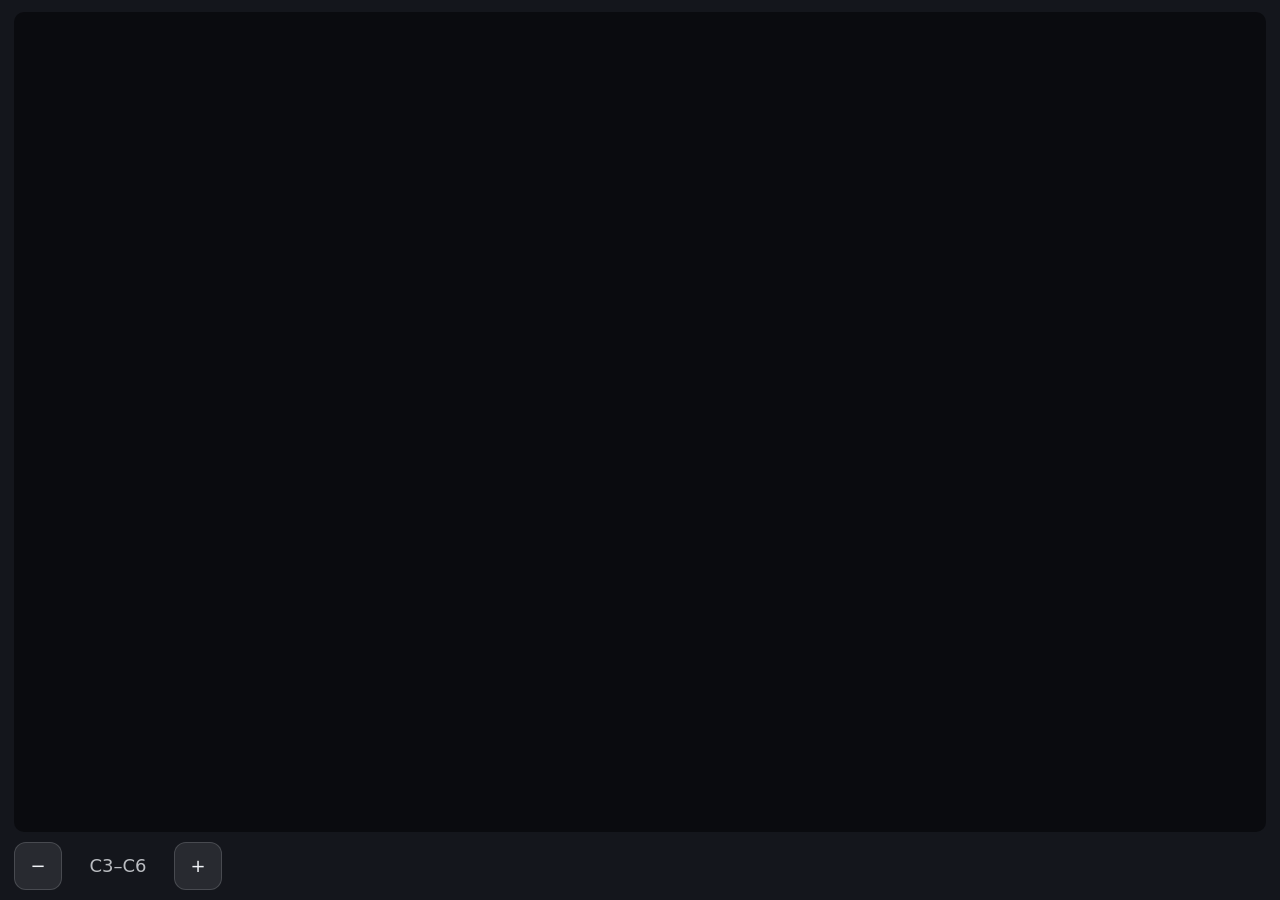
<file: examples/widgets/piano/index.html>
<!doctype html>
<html lang="en">
	<head>
		<meta charset="utf-8" />
		<title>tr('Piano')</title>
		<link rel="icon" type="image/svg+xml" href="resources/icon.svg" />
		<meta name="x-icue-property" content="octaves" data-label="tr('Octaves')" data-type="tab-buttons" data-default="'3'" data-values="[{'key':'2','value':'2'},{'key':'3','value':'3'}]" />
		<meta name="x-icue-property" content="startOctave" data-label="tr('Starting octave')" data-type="combobox" data-default="'3'" data-values="[{'key':'2','value':'C2'},{'key':'3','value':'C3'},{'key':'4','value':'C4'},{'key':'5','value':'C5'}]" />
		<meta name="x-icue-property" content="sound" data-label="tr('Sound')" data-type="tab-buttons" data-default="'piano'" data-values="[{'key':'piano','value':tr('Piano sound')},{'key':'electric','value':tr('Electric piano')},{'key':'organ','value':tr('Organ')},{'key':'synth','value':tr('Synth')},{'key':'marimba','value':tr('Marimba')}]" />
		<meta name="x-icue-property" content="volume" data-label="tr('Volume')" data-type="slider" data-default="70" data-min="0" data-max="100" data-step="1" data-unit-label="'%'" />
		<meta name="x-icue-property" content="labels" data-label="tr('Key labels')" data-type="combobox" data-default="'c'" data-values="[{'key':'none','value':tr('None')},{'key':'c','value':tr('C keys only')},{'key':'all','value':tr('All keys')}]" />
		<meta name="x-icue-property" content="sustain" data-label="tr('Sustain')" data-type="switch" data-default="false" />
		<meta name="x-icue-property" content="accentColor" data-label="tr('Accent Color')" data-type="color" data-default="'#FFB300'" />
		<meta name="x-icue-property" content="backgroundColor" data-label="tr('Background Color')" data-type="color" data-default="'#14161C'" />
		<script type="application/json" id="x-icue-groups">
			[
				{ "title": "tr('Keyboard')", "properties": ["octaves", "startOctave", "sound", "volume", "labels", "sustain"], "info": "tr('Octave, sound and labels edited on the widget take precedence until the matching setting changes.')" },
				{ "title": "tr('Appearance')", "properties": ["accentColor", "backgroundColor"] }
			]
		</script>
		<link rel="stylesheet" href="styles/piano.css" />
	</head>
	<body>
		<main id="root">
			<div id="keyboard" role="group" aria-label="Piano keyboard"></div>
			<nav id="controls" aria-label="Piano controls">
				<button id="oct-down" type="button" aria-label="Octave down">&minus;</button>
				<span id="oct-label">C3&ndash;C6</span>
				<button id="oct-up" type="button" aria-label="Octave up">+</button>
				<span class="spacer"></span>
				<div id="sounds" role="group" aria-label="Sound"></div>
			</nav>
		</main>
		<script src="scripts/piano.js"></script>
	</body>
</html>
</file>
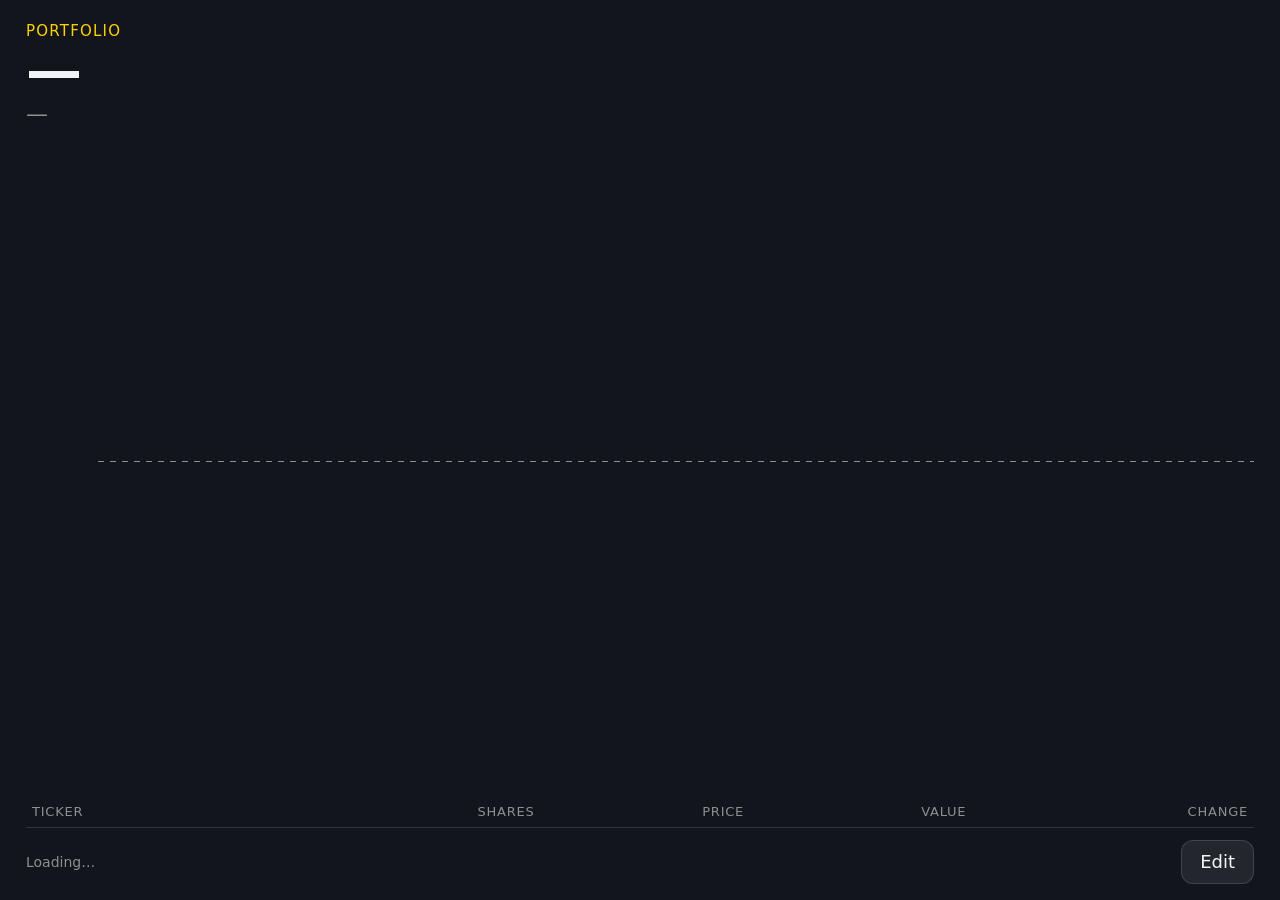
<file: examples/widgets/portfolio/index.html>
<!doctype html>
<html lang="en">
	<head>
		<meta charset="utf-8" />
		<title>tr('Stock Portfolio')</title>
		<link rel="icon" type="image/svg+xml" href="resources/icon.svg" />
		<meta name="x-icue-property" content="holdings" data-label="tr('Starting holdings (TICKER:shares, …)')" data-type="textfield" data-default="'AAPL:10, MSFT:5, NVDA:8, VOO:4'" />
		<meta name="x-icue-property" content="period" data-label="tr('Default period')" data-type="tab-buttons" data-default="'1d'" data-values="[{'key':'1d','value':'1D'},{'key':'5d','value':'5D'},{'key':'1mo','value':'1M'},{'key':'6mo','value':'6M'},{'key':'ytd','value':'YTD'},{'key':'1y','value':'1Y'}]" />
		<meta name="x-icue-property" content="refreshSeconds" data-label="tr('Refresh every')" data-type="slider" data-default="60" data-min="15" data-max="600" data-step="15" data-unit-label="'s'" />
		<meta name="x-icue-property" content="textColor" data-label="tr('Text Color')" data-type="color" data-default="'#F2F4F8'" />
		<meta name="x-icue-property" content="accentColor" data-label="tr('Accent Color')" data-type="color" data-default="'#FFD200'" />
		<meta name="x-icue-property" content="backgroundColor" data-label="tr('Background Color')" data-type="color" data-default="'#12151C'" />
		<meta name="x-icue-property" content="upColor" data-label="tr('Gain Color')" data-type="color" data-default="'#2ECC71'" />
		<meta name="x-icue-property" content="downColor" data-label="tr('Loss Color')" data-type="color" data-default="'#FF5C5C'" />
		<script type="application/json" id="x-icue-groups">
			[
				{ "title": "tr('Portfolio')", "properties": ["holdings", "period", "refreshSeconds"], "info": "tr('Holdings edited on the widget take precedence until these starting holdings change.')" },
				{ "title": "tr('Appearance')", "properties": ["textColor", "accentColor", "backgroundColor", "upColor", "downColor"] }
			]
		</script>
		<link rel="stylesheet" href="styles/portfolio.css" />
	</head>
	<body>
		<main id="root">
			<section id="summary">
				<div id="label">Portfolio</div>
				<div id="total">—</div>
				<div id="change" class="flat">—</div>
			</section>
			<nav id="periods" aria-label="Period"></nav>
			<section id="chart-box">
				<div id="yaxis" aria-hidden="true"></div>
				<div id="plot">
					<svg id="chart" viewBox="0 0 1000 300" preserveAspectRatio="none" aria-hidden="true">
						<g id="hgrid"></g>
						<g id="grid"></g>
						<path id="area" d="" />
						<line id="baseline" x1="0" x2="1000" y1="150" y2="150" />
						<polyline id="line" points="" />
					</svg>
					<div id="cursor" hidden>
						<div class="cursor-line"></div>
						<div class="cursor-dot"></div>
						<div class="cursor-tip">
							<div class="tip-time"></div>
							<div class="tip-value"></div>
							<div class="tip-change"></div>
						</div>
					</div>
				</div>
				<div></div>
				<div id="timeline" aria-hidden="true"></div>
			</section>
			<section id="holdings">
				<table>
					<thead>
						<tr><th>Ticker</th><th class="num">Shares</th><th class="num">Price</th><th class="num">Value</th><th class="num">Change</th></tr>
					</thead>
					<tbody id="rows"></tbody>
				</table>
			</section>
			<footer id="footer">
				<span id="status">Loading…</span>
				<button id="edit" type="button">Edit</button>
			</footer>
		</main>

		<div id="editor" hidden>
			<div class="editor-head">
				<h2>Edit holdings</h2>
				<span class="hint">US tickers, e.g. AAPL, BRK-B, VOO</span>
			</div>
			<div id="editor-rows"></div>
			<div id="editor-error" role="alert"></div>
			<div class="editor-actions">
				<button id="add-row" type="button">+ Add</button>
				<button id="reset" type="button">Reset to settings</button>
				<span class="spacer"></span>
				<button id="cancel" type="button">Cancel</button>
				<button id="save" type="button" class="primary">Save</button>
			</div>
		</div>

		<script src="scripts/portfolio.js"></script>
	</body>
</html>
</file>
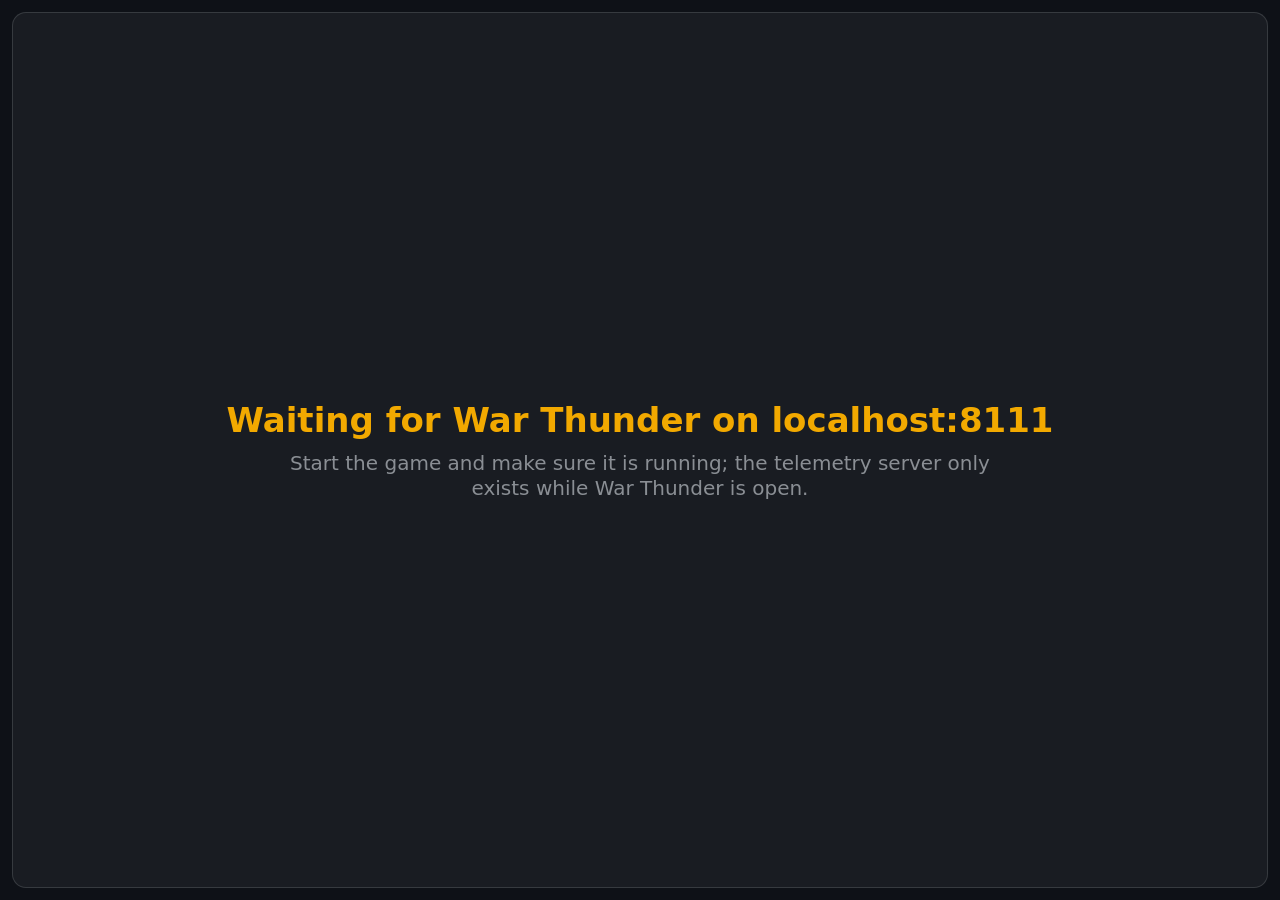
<file: examples/widgets/warthunder-hud/index.html>
<!doctype html>
<html lang="en">
	<head>
		<meta charset="utf-8" />
		<title>tr('War Thunder HUD')</title>
		<link rel="icon" type="image/svg+xml" href="resources/icon.svg" />
		<meta name="x-icue-property" content="wtHost" data-label="tr('War Thunder PC (host name or IP address)')" data-type="textfield" data-default="'localhost'" />
		<meta name="x-icue-property" content="playerName" data-label="tr('Your player name (highlights your kill-feed lines)')" data-type="textfield" data-default="''" />
		<meta name="x-icue-property" content="units" data-label="tr('Units')" data-type="tab-buttons" data-default="'metric'" data-values="[{'key':'metric','value':'Metric'},{'key':'imperial','value':'Imperial'}]" />
		<meta name="x-icue-property" content="pollMs" data-label="tr('Poll interval (flight data)')" data-type="slider" data-default="200" data-min="100" data-max="1000" data-step="50" data-unit-label="'ms'" />
		<meta name="x-icue-property" content="fuelWarnMinutes" data-label="tr('Low-fuel warning')" data-type="slider" data-default="3" data-min="1" data-max="15" data-step="1" data-unit-label="'min'" />
		<meta name="x-icue-property" content="waterTempLimit" data-label="tr('Water temperature limit')" data-type="slider" data-default="110" data-min="80" data-max="140" data-step="1" data-unit-label="'°C'" />
		<meta name="x-icue-property" content="oilTempLimit" data-label="tr('Oil temperature limit')" data-type="slider" data-default="120" data-min="80" data-max="160" data-step="1" data-unit-label="'°C'" />
		<meta name="x-icue-property" content="criticalAoA" data-label="tr('Critical angle of attack')" data-type="slider" data-default="15" data-min="8" data-max="30" data-step="1" data-unit-label="'°'" />
		<meta name="x-icue-property" content="showChat" data-label="tr('Show chat')" data-type="switch" data-default="true" />
		<meta name="x-icue-property" content="textColor" data-label="tr('Text Color')" data-type="color" data-default="'#E8ECF2'" />
		<meta name="x-icue-property" content="accentColor" data-label="tr('Accent Color')" data-type="color" data-default="'#F2A900'" />
		<meta name="x-icue-property" content="backgroundColor" data-label="tr('Background Color')" data-type="color" data-default="'#0E1117'" />
		<meta name="x-icue-property" content="warningColor" data-label="tr('Warning Color')" data-type="color" data-default="'#FF4D4D'" />
		<script type="application/json" id="x-icue-groups">
			[
				{ "title": "tr('Connection')", "properties": ["wtHost"], "info": "tr('localhost if War Thunder runs on this Mac; otherwise the game PC on your network, such as 192.168.1.20 or gamepc.local. The telemetry server is always on port 8111.')" },
				{ "title": "tr('Player')", "properties": ["playerName", "units", "pollMs", "showChat"], "info": "tr('Used only to highlight lines in the kill feed and to count your own kills and deaths.')" },
				{ "title": "tr('Thresholds')", "properties": ["fuelWarnMinutes", "waterTempLimit", "oilTempLimit", "criticalAoA"] },
				{ "title": "tr('Appearance')", "properties": ["textColor", "accentColor", "backgroundColor", "warningColor"] }
			]
		</script>
		<link rel="stylesheet" href="styles/warthunder-hud.css" />
	</head>
	<body>
		<main id="root" class="state-wait">
			<section id="banner">
				<div id="banner-title">Waiting for War Thunder on localhost:8111</div>
				<div id="banner-hint">Start the game and make sure it is running; the telemetry server only exists while War Thunder is open.</div>
			</section>

			<section id="vehicle" class="panel">
				<div id="warnings"></div>

				<div id="air" class="cards">
					<div id="c-ias" class="card core big"><div class="lbl">IAS</div><div class="val"><span id="v-ias">—</span><span id="u-ias" class="unit"></span></div></div>
					<div id="c-alt" class="card core big"><div class="lbl">Altitude</div><div class="val"><span id="v-alt">—</span><span id="u-alt" class="unit"></span></div></div>
					<div id="c-vs" class="card extra"><div class="lbl">Vertical speed</div><div class="val"><span id="v-vs">—</span><span id="u-vs" class="unit"></span></div></div>
					<div id="c-g" class="card core"><div class="lbl">G-load</div><div class="val"><span id="v-g">—</span><span class="unit">G</span></div></div>
					<div id="c-aoa" class="card core"><div class="lbl">AoA / stall margin</div><div class="val"><span id="v-aoa">—</span><span class="unit">°</span></div><div class="bar"><i id="b-aoa"></i></div></div>
					<div id="c-tas" class="card extra"><div class="lbl">TAS</div><div class="val"><span id="v-tas">—</span><span id="u-tas" class="unit"></span></div></div>
					<div id="c-mach" class="card extra"><div class="lbl">Mach</div><div class="val"><span id="v-mach">—</span></div></div>
					<div id="c-thr" class="card extra"><div class="lbl">Throttle</div><div class="val"><span id="v-thr">—</span><span class="unit">%</span></div><div class="bar"><i id="b-thr"></i></div></div>
					<div id="c-rpm" class="card extra"><div class="lbl">RPM</div><div class="val"><span id="v-rpm">—</span></div></div>
					<div id="c-pow" class="card extra"><div class="lbl">Power / manifold</div><div class="val"><span id="v-pow">—</span><span class="unit">hp</span></div><div class="sub" id="s-man"></div></div>
					<div id="c-water" class="card core"><div class="lbl">Water temp</div><div class="val"><span id="v-water">—</span><span id="u-water" class="unit"></span></div><div class="sub" id="s-water"></div></div>
					<div id="c-oil" class="card core"><div class="lbl">Oil temp</div><div class="val"><span id="v-oil">—</span><span id="u-oil" class="unit"></span></div><div class="sub" id="s-oil"></div></div>
					<div id="c-fuel" class="card core"><div class="lbl">Fuel</div><div class="val"><span id="v-fuel">—</span><span id="u-fuel" class="unit"></span></div><div class="sub" id="s-fuel"></div></div>
					<div id="c-cfg" class="card extra"><div class="lbl">Gear / flaps / airbrake</div><div class="val small"><span id="v-cfg">—</span></div></div>
				</div>

				<div id="ground" class="cards" hidden>
					<div id="c-gspeed" class="card core big"><div class="lbl">Speed</div><div class="val"><span id="v-gspeed">—</span><span id="u-gspeed" class="unit"></span></div></div>
					<div id="c-ggear" class="card core"><div class="lbl">Gear</div><div class="val"><span id="v-ggear">—</span></div></div>
					<div id="c-grpm" class="card core"><div class="lbl">RPM</div><div class="val"><span id="v-grpm">—</span></div></div>
					<div id="c-gcruise" class="card extra"><div class="lbl">Cruise control</div><div class="val"><span id="v-gcruise">—</span></div></div>
					<div id="c-gstab" class="card extra"><div class="lbl">Stabilizer</div><div class="val"><span id="v-gstab">—</span></div></div>
					<div id="c-gcrew" class="card core"><div class="lbl">Crew</div><div class="val"><span id="v-gcrew">—</span></div></div>
					<div id="c-gflags" class="card extra wide"><div class="lbl">Flags</div><div class="val small"><span id="v-gflags">—</span></div></div>
				</div>
			</section>

			<section id="events" class="panel">
				<div class="head">
					<span class="title">Kill feed</span>
					<span class="counts"><b id="cnt-kills">0</b> K &nbsp;<b id="cnt-assists">0</b> A &nbsp;<b id="cnt-deaths">0</b> D</span>
					<span id="mission" class="mission"></span>
				</div>
				<div id="feed-list" class="list"></div>
			</section>

			<section id="chatbox" class="panel">
				<div class="head"><span class="title">Chat</span></div>
				<div id="chat-list" class="list"></div>
			</section>
		</main>
		<script src="scripts/warthunder-hud.js"></script>
	</body>
</html>
</file>
<file: examples/widgets/piano/styles/piano.css>
:root {
	--accent: #ffb300;
	--bg: #14161c;
	--fg: #f2f4f8;
	--line: color-mix(in srgb, var(--fg) 16%, transparent);
}
* {
	box-sizing: border-box;
}
html,
body {
	margin: 0;
	height: 100%;
	overflow: hidden;
	background: var(--bg);
	color: var(--fg);
	font: 18px/1.2 -apple-system, "Segoe UI", system-ui, sans-serif;
	-webkit-user-select: none;
	user-select: none;
}
#root {
	height: 100%;
	display: flex;
	flex-direction: column;
	gap: 10px;
	padding: 12px 14px 10px;
}
#keyboard {
	position: relative;
	flex: 1 1 auto;
	min-height: 0;
	touch-action: none;
	-webkit-user-select: none;
	user-select: none;
	-webkit-touch-callout: none;
	border-radius: 10px;
	overflow: hidden;
	background: #0a0b0f;
}
.key {
	position: absolute;
	top: 0;
	display: flex;
	align-items: flex-end;
	justify-content: center;
	touch-action: none;
	user-select: none;
	-webkit-user-select: none;
	font-size: 15px;
	font-weight: 600;
	padding-bottom: 10px;
	overflow: hidden;
}
.key.white {
	height: 100%;
	background: linear-gradient(#f7f7f4, #e4e4de 85%, #cfcfc8);
	color: #555;
	border-right: 2px solid #0a0b0f;
	border-radius: 0 0 8px 8px;
	z-index: 1;
}
.key.black {
	height: 62%;
	background: linear-gradient(#2c2f38, #0d0e12);
	color: #aab;
	font-size: 12px;
	border-radius: 0 0 6px 6px;
	box-shadow: 0 3px 6px rgba(0, 0, 0, 0.6), inset 0 -4px 0 rgba(255, 255, 255, 0.07);
	z-index: 2;
}
.key.white.pressed {
	background: linear-gradient(color-mix(in srgb, var(--accent) 55%, #fff), var(--accent));
	color: #111;
}
.key.black.pressed {
	background: linear-gradient(var(--accent), color-mix(in srgb, var(--accent) 60%, #000));
	color: #111;
}
#controls {
	flex: 0 0 auto;
	display: flex;
	align-items: center;
	gap: 8px;
	min-height: 48px;
}
#controls .spacer {
	flex: 1 1 auto;
}
#sounds {
	display: flex;
	gap: 6px;
}
button {
	font: inherit;
	color: var(--fg);
	min-height: 48px;
	min-width: 48px;
	padding: 0 14px;
	background: color-mix(in srgb, var(--fg) 9%, transparent);
	border: 1px solid var(--line);
	border-radius: 12px;
	cursor: pointer;
	touch-action: manipulation;
}
button:active {
	background: color-mix(in srgb, var(--accent) 30%, transparent);
}
button[aria-pressed="true"] {
	background: var(--accent);
	border-color: var(--accent);
	color: #111;
	font-weight: 600;
}
#oct-label {
	min-width: 96px;
	text-align: center;
	font-variant-numeric: tabular-nums;
	color: color-mix(in srgb, var(--fg) 75%, transparent);
}
@media (max-width: 760px) {
	button {
		padding: 0 8px;
	}
	#oct-label {
		min-width: 70px;
	}
}
@media (min-width: 1500px) {
	.key {
		font-size: 20px;
	}
	.key.black {
		font-size: 15px;
	}
}
</file>
<file: examples/widgets/portfolio/styles/portfolio.css>
:root {
	--fg: #f2f4f8;
	--accent: #ffd200;
	--bg: #12151c;
	--up: #2ecc71;
	--down: #ff5c5c;
	--muted: color-mix(in srgb, var(--fg) 55%, transparent);
	--line: color-mix(in srgb, var(--fg) 14%, transparent);
	--trend: var(--up);
}
* {
	box-sizing: border-box;
}
html,
body {
	margin: 0;
	height: 100%;
	overflow: hidden;
	background: var(--bg);
	color: var(--fg);
	font: 18px/1.3 -apple-system, "Segoe UI", system-ui, sans-serif;
	/* Finger drags (chart scrubbing) must not select labels; inputs re-enable selection. */
	-webkit-user-select: none;
	user-select: none;
}
button {
	font: inherit;
	color: var(--fg);
	background: color-mix(in srgb, var(--fg) 8%, transparent);
	border: 1px solid var(--line);
	border-radius: 12px;
	min-height: 44px;
	padding: 0 18px;
	cursor: pointer;
	touch-action: manipulation;
}
button:active {
	background: color-mix(in srgb, var(--accent) 30%, transparent);
}
button.primary {
	background: var(--accent);
	color: #111;
	border-color: var(--accent);
	font-weight: 600;
}

/* Tall slots (M: 840x696, portrait): one column. */
#root {
	height: 100%;
	padding: 22px 26px 16px;
	display: grid;
	grid-template-columns: 1fr;
	grid-template-rows: auto auto minmax(90px, 1fr) minmax(0, auto) auto;
	grid-template-areas: "summary" "periods" "chart" "holdings" "footer";
	gap: 12px;
}
#summary {
	grid-area: summary;
}
#periods {
	grid-area: periods;
	display: flex;
	gap: 8px;
}
#chart-box {
	grid-area: chart;
	min-height: 0;
}
#holdings {
	grid-area: holdings;
	min-height: 0;
	overflow: auto;
}
#footer {
	grid-area: footer;
	display: flex;
	align-items: center;
	gap: 12px;
}

/* Short slots (S: 840x344): summary + chart left, holdings right. */
@media (max-height: 420px) {
	#root {
		padding: 16px 20px 12px;
		grid-template-columns: 1fr 1fr;
		grid-template-rows: auto auto 1fr auto;
		grid-template-areas: "summary holdings" "periods holdings" "chart holdings" "footer footer";
		gap: 8px 20px;
	}
	#total {
		font-size: 40px !important;
	}
	#periods button {
		min-height: 36px;
		padding: 0 10px;
		font-size: 15px;
	}
	th:nth-child(2),
	td:nth-child(2),
	th:nth-child(3),
	td:nth-child(3) {
		display: none;
	}
}

/* Wide slots (L: 1688x696, XL: 2536x696): summary + chart left, holdings right. */
@media (min-width: 1500px) and (min-height: 421px) {
	#root {
		grid-template-columns: 1fr 1fr;
		grid-template-rows: auto auto 1fr auto;
		grid-template-areas: "summary holdings" "periods holdings" "chart holdings" "footer footer";
		gap: 14px 32px;
	}
}

#label {
	color: var(--accent);
	font-size: 15px;
	letter-spacing: 0.08em;
	text-transform: uppercase;
}
#total {
	font-size: 56px;
	font-weight: 650;
	font-variant-numeric: tabular-nums;
	line-height: 1.05;
}
#change {
	font-size: 22px;
	font-variant-numeric: tabular-nums;
}
.up {
	color: var(--up);
}
.down {
	color: var(--down);
}
.flat {
	color: var(--muted);
}

#periods button {
	flex: 1;
	min-width: 0;
}
#periods button[aria-pressed="true"] {
	background: var(--accent);
	color: #111;
	border-color: var(--accent);
	font-weight: 600;
}

#chart-box {
	display: grid;
	grid-template-columns: auto minmax(0, 1fr);
	grid-template-rows: minmax(0, 1fr) auto;
	gap: 4px 8px;
}
#yaxis {
	position: relative;
	min-width: 64px;
	font-size: 12px;
	color: var(--muted);
	font-variant-numeric: tabular-nums;
}
#yaxis span {
	position: absolute;
	right: 0;
	transform: translateY(-50%);
	white-space: nowrap;
}
#plot {
	position: relative;
	min-height: 0;
	touch-action: none;
	cursor: crosshair;
}
#chart {
	width: 100%;
	height: 100%;
	min-height: 0;
	display: block;
}
#hgrid line {
	stroke: var(--line);
	stroke-width: 1;
	vector-effect: non-scaling-stroke;
}
#cursor {
	position: absolute;
	inset: 0;
	pointer-events: none;
}
#cursor[hidden] {
	display: none;
}
.cursor-line {
	position: absolute;
	top: 0;
	bottom: 0;
	width: 0;
	border-left: 1px solid var(--fg);
	opacity: 0.6;
}
.cursor-dot {
	position: absolute;
	width: 12px;
	height: 12px;
	margin: -6px 0 0 -6px;
	border-radius: 50%;
	background: var(--trend);
	border: 2px solid var(--bg);
	box-shadow: 0 0 0 1px var(--fg);
}
.cursor-tip {
	position: absolute;
	top: 4px;
	padding: 6px 10px;
	border-radius: 10px;
	background: color-mix(in srgb, var(--bg) 88%, var(--fg));
	border: 1px solid var(--line);
	font-variant-numeric: tabular-nums;
	white-space: nowrap;
	box-shadow: 0 4px 16px rgb(0 0 0 / 0.35);
}
.tip-time {
	font-size: 13px;
	color: var(--muted);
}
.tip-value {
	font-size: 20px;
	font-weight: 650;
}
.tip-change {
	font-size: 14px;
}
#grid line {
	stroke: var(--line);
	stroke-width: 1;
	vector-effect: non-scaling-stroke;
}
#timeline {
	position: relative;
	height: 18px;
	font-size: 13px;
	color: var(--muted);
	font-variant-numeric: tabular-nums;
}
#timeline span {
	position: absolute;
	top: 0;
	transform: translateX(-50%);
	white-space: nowrap;
}
#timeline span.first {
	transform: none;
}
#timeline span.last {
	transform: translateX(-100%);
}
#line {
	fill: none;
	stroke: var(--trend);
	stroke-width: 3;
	vector-effect: non-scaling-stroke;
	stroke-linejoin: round;
}
#area {
	fill: color-mix(in srgb, var(--trend) 16%, transparent);
	stroke: none;
}
#baseline {
	stroke: var(--muted);
	stroke-width: 1;
	stroke-dasharray: 6 6;
	vector-effect: non-scaling-stroke;
}

table {
	width: 100%;
	border-collapse: collapse;
	font-variant-numeric: tabular-nums;
	font-size: 17px;
}
th {
	text-align: left;
	color: var(--muted);
	font-weight: 500;
	font-size: 13px;
	text-transform: uppercase;
	letter-spacing: 0.06em;
	padding: 0 6px 6px;
	border-bottom: 1px solid var(--line);
	position: sticky;
	top: 0;
	background: var(--bg);
}
td {
	padding: 7px 6px;
	border-bottom: 1px solid var(--line);
	white-space: nowrap;
}
.num {
	text-align: right;
}
td.sym {
	font-weight: 650;
}
td.err {
	color: var(--down);
	white-space: normal;
}

#status {
	flex: 1;
	color: var(--muted);
	font-size: 14px;
	overflow: hidden;
	text-overflow: ellipsis;
	white-space: nowrap;
}

#editor {
	position: fixed;
	inset: 0;
	background: var(--bg);
	padding: 18px 24px;
	display: flex;
	flex-direction: column;
	gap: 10px;
}
#editor[hidden] {
	display: none;
}
.editor-head {
	display: flex;
	align-items: baseline;
	gap: 16px;
}
.editor-head h2 {
	margin: 0;
	font-size: 22px;
	color: var(--accent);
}
.hint {
	color: var(--muted);
	font-size: 14px;
}
#editor-rows {
	flex: 1;
	overflow: auto;
	display: grid;
	grid-template-columns: repeat(auto-fill, minmax(360px, 1fr));
	align-content: start;
	gap: 8px 16px;
}
.editor-row {
	display: flex;
	gap: 8px;
}
.editor-row input {
	font: inherit;
	color: var(--fg);
	background: color-mix(in srgb, var(--fg) 6%, transparent);
	border: 1px solid var(--line);
	border-radius: 10px;
	min-height: 44px;
	padding: 0 12px;
	min-width: 0;
	-webkit-user-select: text;
	user-select: text;
}
.editor-row input.ticker {
	flex: 1.2;
	text-transform: uppercase;
}
.editor-row input.shares {
	flex: 1;
	text-align: right;
}
.editor-row button {
	padding: 0 14px;
}
#editor-error {
	color: var(--down);
	min-height: 1.3em;
	font-size: 15px;
}
.editor-actions {
	display: flex;
	gap: 10px;
}
.spacer {
	flex: 1;
}
</file>
<file: examples/widgets/warthunder-hud/styles/warthunder-hud.css>
:root {
	--fg: #e8ecf2;
	--accent: #f2a900;
	--bg: #0e1117;
	--warn: #ff4d4d;
	--ok: #3ddc84;
	--amber: #ffb020;
	--muted: color-mix(in srgb, var(--fg) 55%, transparent);
	--line: color-mix(in srgb, var(--fg) 14%, transparent);
	--panel: color-mix(in srgb, var(--fg) 5%, var(--bg));
}
* {
	box-sizing: border-box;
}
html,
body {
	margin: 0;
	height: 100%;
	overflow: hidden;
	background: var(--bg);
	color: var(--fg);
	font: 18px/1.25 -apple-system, "Segoe UI", system-ui, sans-serif;
	-webkit-user-select: none;
	user-select: none;
}
#root {
	height: 100%;
	padding: 12px;
	display: grid;
	gap: 12px;
	grid-template-columns: 1fr;
	grid-template-rows: 1fr;
}
.panel,
#banner {
	background: var(--panel);
	border: 1px solid var(--line);
	border-radius: 14px;
	padding: 12px;
	min-width: 0;
	min-height: 0;
	overflow: hidden;
}
#banner {
	display: none;
	flex-direction: column;
	justify-content: center;
	align-items: center;
	text-align: center;
	gap: 10px;
}
#banner-title {
	font-size: 34px;
	font-weight: 700;
	color: var(--accent);
}
#banner-hint {
	font-size: 20px;
	color: var(--muted);
	max-width: 760px;
}
.state-wait #banner,
.state-hangar #banner {
	display: flex;
}
.state-wait #vehicle,
.state-hangar #vehicle,
.state-wait #events,
.state-hangar #events,
.state-wait #chatbox,
.state-hangar #chatbox {
	display: none !important;
}
#vehicle {
	display: flex;
	flex-direction: column;
	gap: 8px;
}
#warnings {
	min-height: 0;
	height: 0;
	overflow: hidden;
	font-weight: 800;
	letter-spacing: 0.06em;
	color: var(--bg);
	background: var(--warn);
	border-radius: 8px;
	padding: 0 12px;
}
#warnings.on {
	height: auto;
	min-height: 34px;
	padding: 6px 12px;
	font-size: 22px;
}
.cards {
	flex: 1;
	min-height: 0;
	display: grid;
	gap: 8px;
	grid-template-columns: repeat(4, 1fr);
	grid-auto-rows: 1fr;
}
.cards[hidden] {
	display: none;
}
.card {
	background: color-mix(in srgb, var(--fg) 6%, transparent);
	border: 2px solid transparent;
	border-radius: 10px;
	padding: 6px 12px;
	min-width: 0;
	display: flex;
	flex-direction: column;
	justify-content: center;
	overflow: hidden;
}
.card.ok {
	border-color: color-mix(in srgb, var(--ok) 60%, transparent);
}
.card.warn {
	border-color: var(--amber);
}
.card.bad {
	border-color: var(--warn);
	background: color-mix(in srgb, var(--warn) 22%, transparent);
}
.card.wide {
	grid-column: span 2;
}
.lbl {
	font-size: 14px;
	text-transform: uppercase;
	letter-spacing: 0.08em;
	color: var(--muted);
}
.val {
	font-size: 44px;
	font-weight: 700;
	line-height: 1.05;
	font-variant-numeric: tabular-nums;
	white-space: nowrap;
}
.card.big .val {
	font-size: 64px;
	color: var(--accent);
}
.val.small {
	font-size: 24px;
}
.unit {
	font-size: 18px;
	font-weight: 500;
	margin-left: 6px;
	color: var(--muted);
}
.sub {
	font-size: 16px;
	color: var(--muted);
	min-height: 18px;
}
.bar {
	height: 8px;
	margin-top: 4px;
	border-radius: 4px;
	background: color-mix(in srgb, var(--fg) 14%, transparent);
	overflow: hidden;
}
.bar i {
	--p: 0;
	display: block;
	height: 100%;
	width: calc(var(--p) * 1%);
	background: var(--accent);
}
.head {
	display: flex;
	align-items: baseline;
	gap: 14px;
	margin-bottom: 6px;
	white-space: nowrap;
}
.title {
	font-weight: 700;
	color: var(--accent);
	text-transform: uppercase;
	letter-spacing: 0.08em;
}
.counts b {
	font-size: 22px;
}
.mission {
	margin-left: auto;
	color: var(--muted);
	font-size: 16px;
}
.list {
	display: flex;
	flex-direction: column;
	gap: 2px;
	overflow: hidden;
	height: calc(100% - 34px);
}
.line {
	font-size: 16px;
	padding: 2px 6px;
	border-radius: 6px;
	overflow: hidden;
	text-overflow: ellipsis;
	white-space: nowrap;
	color: color-mix(in srgb, var(--fg) 82%, transparent);
}
.line.mine {
	background: color-mix(in srgb, var(--accent) 28%, transparent);
	color: var(--fg);
	font-weight: 700;
}
#events,
#chatbox {
	display: flex;
	flex-direction: column;
}

/* XL 2536x696: vehicle | feed | chat */
@media (min-width: 2000px) {
	#root {
		grid-template-columns: 1.7fr 1fr 0.9fr;
	}
	.cards {
		grid-template-columns: repeat(5, 1fr);
		grid-template-rows: repeat(3, 1fr);
	}
	#banner {
		grid-column: 1 / -1;
	}
}
/* L 1688x696: vehicle | feed over chat */
@media (min-width: 1300px) and (max-width: 1999px) {
	#root {
		grid-template-columns: 1.7fr 1fr;
		grid-template-rows: 1fr 0.6fr;
	}
	#vehicle {
		grid-row: 1 / 3;
	}
	.cards {
		grid-template-columns: repeat(4, 1fr);
		grid-template-rows: repeat(4, 1fr);
	}
	#banner {
		grid-column: 1 / -1;
		grid-row: 1 / 3;
	}
}
/* M 840x696: vehicle over feed */
@media (max-width: 1299px) and (min-height: 421px) {
	#root {
		grid-template-rows: 1.8fr 1fr;
	}
	#chatbox {
		display: none;
	}
	.cards {
		grid-template-columns: repeat(3, 1fr);
		grid-template-rows: repeat(5, 1fr);
	}
	.card.big .val {
		font-size: 52px;
	}
	.val {
		font-size: 36px;
	}
	.state-wait #banner,
	.state-hangar #banner {
		grid-row: 1 / 3;
	}
}
/* S 840x344: key numbers + warnings only */
@media (max-height: 420px) {
	#root {
		grid-template-rows: 1fr;
		padding: 8px;
	}
	#events,
	#chatbox,
	.card.extra {
		display: none !important;
	}
	.cards {
		grid-template-columns: repeat(4, 1fr);
		grid-template-rows: repeat(2, 1fr);
	}
	.val {
		font-size: 34px;
	}
	.card.big .val {
		font-size: 44px;
	}
	.lbl {
		font-size: 12px;
	}
	.unit {
		font-size: 14px;
	}
	#banner-title {
		font-size: 26px;
	}
	#banner-hint {
		font-size: 16px;
	}
}
[hidden] {
	display: none !important;
}
</file>
